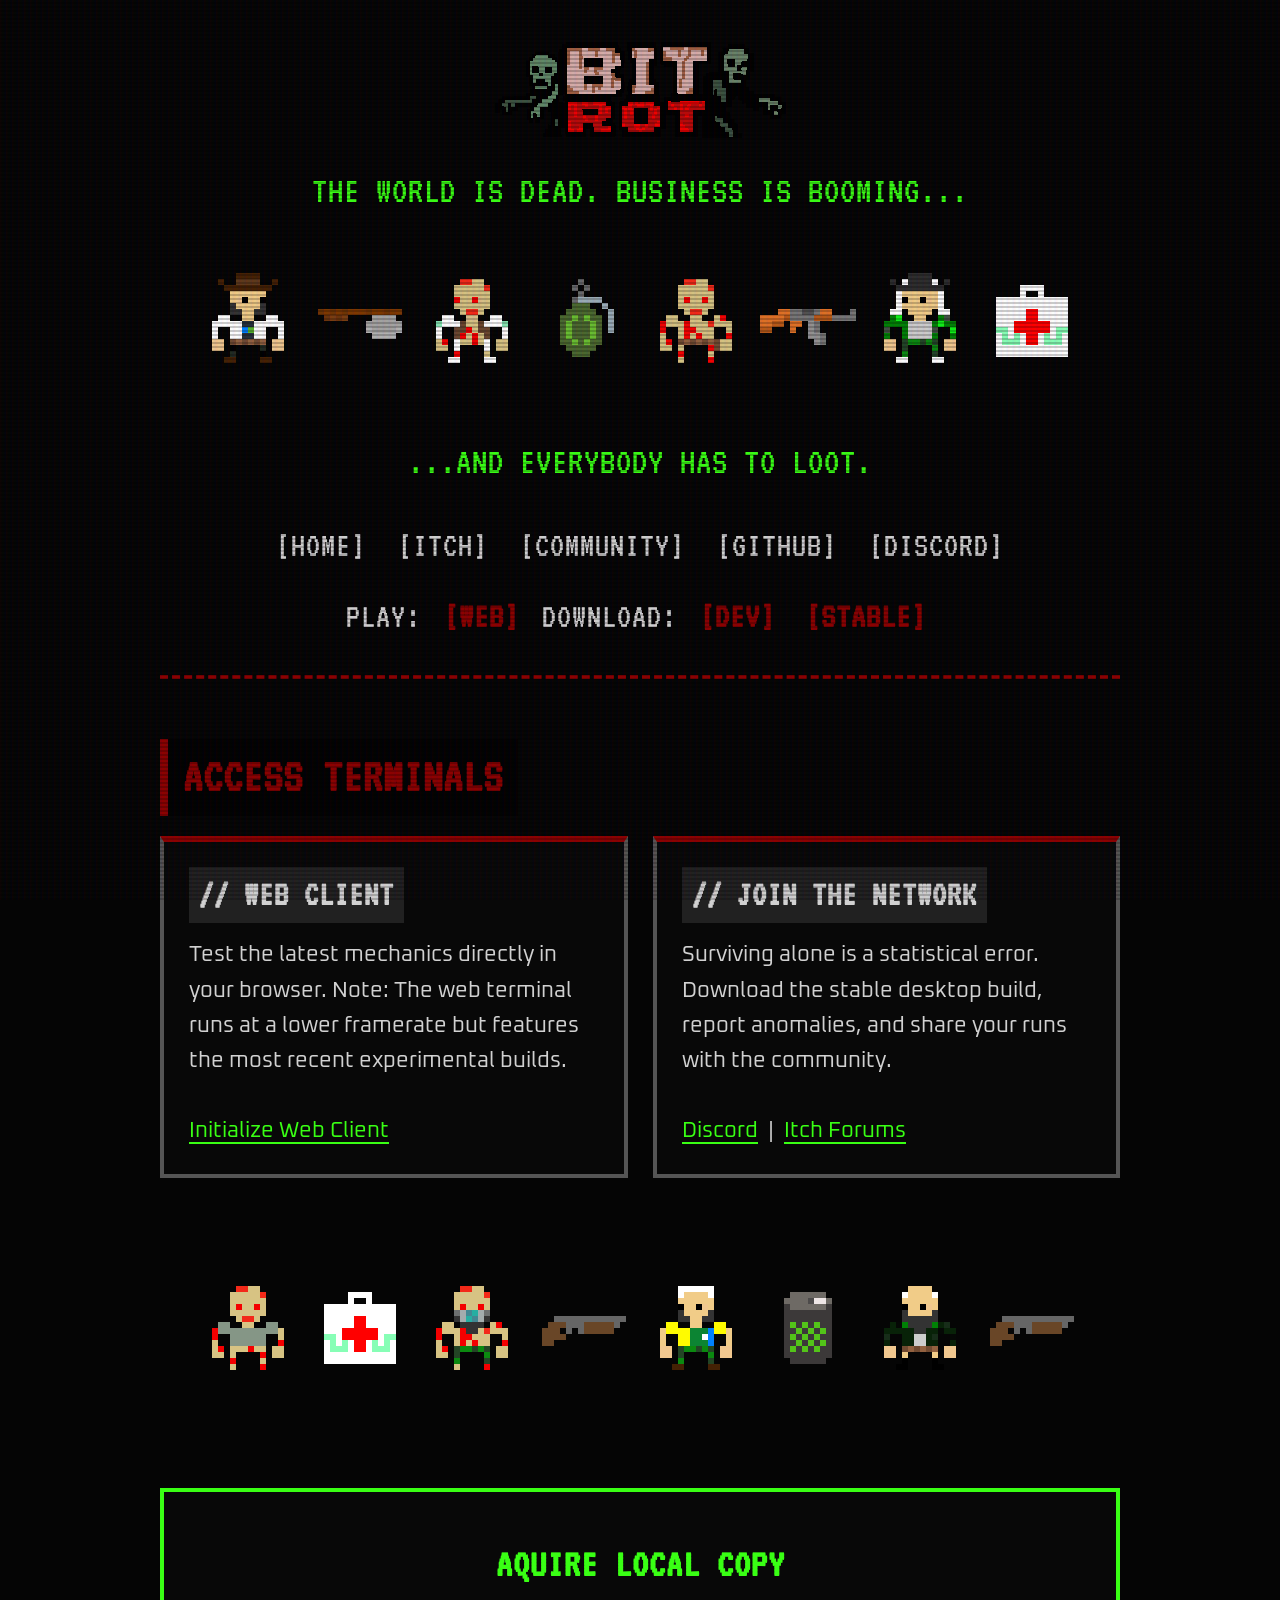
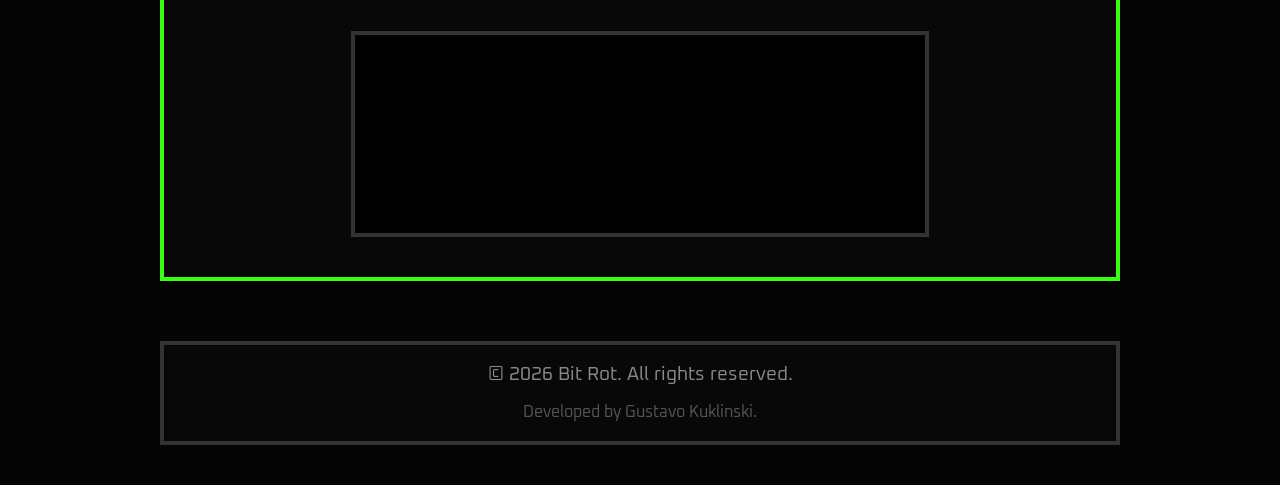
<file: index.html>
<!DOCTYPE html>
<html lang="en">
<head>
    <meta charset="UTF-8">
    <meta name="viewport" content="width=device-width, initial-scale=1.0">
    <title>Bit Rot - Survival RPG</title>
    <link rel="stylesheet" href="style.css">
</head>
<body>
    <div class="crt-overlay"></div>

    <div class="container">
        <header>
            <div class="logo-container">
                <img src="game_doc/icons/logo.png" alt="Bit Rot Logo">
            </div>

            <p class="tagline">THE WORLD IS DEAD. BUSINESS IS BOOMING...</p>
            <div class="sprite-showcase" id="sprite-showcase"></div>
            <p class="tagline">...AND EVERYBODY HAS TO LOOT.</p>

            <nav class="top-nav">
                <a href="index.html">[HOME]</a>
                <a href="https://gustavokuklinski.itch.io/bit-rot/" target="_blank">[ITCH]</a>
                <a href="https://gustavokuklinski.itch.io/bit-rot/community" target="_blank">[COMMUNITY]</a>
                <a href="https://github.com/gustavokuklinski/bit-rot-sdk" target="_blank">[GITHUB]</a>
                <a href="https://discord.gg/ptRJwVjrAV" target="_blank">[DISCORD]</a>
            </nav>
            
            <div class="download-nav">
                PLAY: 
                <a href="web/index.html" target="_blank">[WEB]</a> 

                DOWNLOAD: 
                <a href="https://github.com/gustavokuklinski/bit-rot-sdk/tree/main/dev-builds" target="_blank">[DEV]</a> 
                <a href="https://gustavokuklinski.itch.io/bit-rot/" target="_blank">[STABLE]</a>
            </div>
        </header>

        <section id="community">
            <h2 class="section-title">ACCESS TERMINALS</h2>
            <div class="creator-grid">
                <div class="creator-card">
                    <h3>// WEB CLIENT</h3>
                    <p>Test the latest mechanics directly in your browser. Note: The web terminal runs at a lower framerate but features the most recent experimental builds.<br /><br /><a href="./web/index.html">Initialize Web Client</a></p>
                </div>
                
                <div class="creator-card" id="github">
                    <h3>// JOIN THE NETWORK</h3>
                    <p>Surviving alone is a statistical error. Download the stable desktop build, report anomalies, and share your runs with the community.<br /><br /><a href="https://discord.gg/ptRJwVjrAV">Discord</a> &nbsp;|&nbsp; <a href="https://gustavokuklinski.itch.io/bit-rot/community">Itch Forums</a></p>
                </div>
            </div>
        </section>

        <div class="sprite-showcase" id="sprite-showcase-2"></div>
        
        <section class="cta-section">
            <h2 style="color: var(--accent-green); font-size: 2.5rem; margin-bottom: 10px; text-transform: uppercase;">Aquire Local Copy</h2>
            <div class="itch-embed-container">
                <iframe frameborder="0" src="https://itch.io/embed/3989421?border_width=0&amp;bg_color=141414&amp;fg_color=ffffff&amp;link_color=00f206&amp;border_color=529365" width="550" height="165"><a href="https://gustavokuklinski.itch.io/bit-rot">Bit Rot by Gustavo Kuklinski</a></iframe>
            </div>
        </section>

        <footer>
            <p>&copy; 2026 Bit Rot. All rights reserved.</p>
            <p style="margin-top: 10px; font-size: 1rem; color: #555;">Developed by Gustavo Kuklinski.</p>
        </footer>
    </div>

    <script src="script.js" defer></script>
</body>
</html>
</file>
<file: style.css>
/* Load Google Font for Titles */
@import url('https://fonts.googleapis.com/css2?family=VT323&display=swap');

/* Load the custom local font for Plain Text */
@font-face {
    font-family: 'Oxanium';
    src: url('game_doc/lib/font/Oxanium-Regular.ttf') format('truetype');
    font-weight: normal;
    font-style: normal;
}

:root {
    --bg-color: #050505;
    --text-main: #d1d1d1;
    --accent-red: #8b0000;
    --accent-green: #39ff14;
    --panel-bg: #080808;
    --main-font: 'Oxanium', sans-serif;
    --title-font: 'VT323', monospace;
}

* {
    box-sizing: border-box;
    margin: 0;
    padding: 0;
}

body {
    background-color: var(--bg-color);
    color: var(--text-main);
    font-family: var(--main-font); /* Default text is Oxanium */
    line-height: 1.6;
    font-size: 22px;
    overflow-x: hidden;
}

/* ----------------------------------------- */
/* RANDOMIZED CRT MONITOR FILTER             */
/* ----------------------------------------- */
.crt-overlay {
    position: fixed;
    top: 0; left: 0; right: 0; bottom: 0;
    z-index: 9999;
    pointer-events: none; /* Let clicks pass through to the page */
    background: linear-gradient(rgba(18, 16, 16, 0) 50%, rgba(0, 0, 0, 0.25) 50%), 
                linear-gradient(90deg, rgba(255, 0, 0, 0.06), rgba(0, 255, 0, 0.02), rgba(0, 0, 255, 0.06));
    background-size: 100% 4px, 6px 100%;
    animation: crt-flicker 0.15s infinite, crt-scanlines 10s linear infinite;
    opacity: 0.8;
}

/* Moves the horizontal scanline grid downwards continuously */
@keyframes crt-scanlines {
    0% { background-position: 0 0, 0 0; }
    100% { background-position: 0 100vh, 0 0; }
}

/* Creates irregular opacity flickering and tiny screen "jumps" */
@keyframes crt-flicker {
    0% { opacity: 0.8; transform: translateY(0); }
    5% { opacity: 0.9; transform: translateY(1px); }
    10% { opacity: 0.8; transform: translateY(0); }
    50% { opacity: 0.8; transform: translateY(0); }
    52% { opacity: 0.85; transform: translateY(-1px); }
    54% { opacity: 0.8; transform: translateY(0); }
    95% { opacity: 0.8; transform: translateY(0); }
    96% { opacity: 0.75; transform: translateY(1px); }
    98% { opacity: 0.8; transform: translateY(0); }
    100% { opacity: 0.8; transform: translateY(0); }
}

.container {
    max-width: 1000px;
    margin: 0 auto;
    padding: 40px 20px;
    position: relative;
    z-index: 3; 
}

/* ----------------------------------------- */
/* TYPOGRAPHY (TITLES = VT323)               */
/* ----------------------------------------- */
h1, h2, h3, .tagline, .top-nav a, .download-nav, .cta-section h2 {
    font-family: var(--title-font);
    letter-spacing: 1px;
}

header {
    text-align: center;
    margin-bottom: 60px;
    border-bottom: 4px dashed var(--accent-red);
    padding-bottom: 30px;
}

.logo-container {
    margin-bottom: 20px;
}

.logo-container img {
    max-width: 300px;
    height: auto;
    image-rendering: pixelated;
    display: block;
    margin: 0 auto;
}

.tagline {
    color: var(--accent-green);
    font-size: 2.4rem;
    margin-top: 10px;
}

.top-nav {
    margin-top: 25px;
    font-size: 2.2rem;
}

.top-nav a {
    color: var(--text-main);
    text-decoration: none;
    margin: 0 12px;
    transition: color 0.1s;
}

.top-nav a:hover {
    color: var(--accent-green);
    background: #000;
}

.download-nav {
    margin-top: 15px;
    font-size: 2.2rem;
    color: var(--text-main);
}

.download-nav a {
    color: var(--accent-red);
    text-decoration: none;
    margin: 0 8px;
    font-weight: bold;
}

.download-nav a:hover {
    color: #fff;
    background: var(--accent-red);
}

.section-title {
    color: var(--accent-red);
    font-size: 3rem;
    margin-bottom: 20px;
    border-left: 8px solid var(--accent-red);
    padding-left: 15px;
    background: rgba(0,0,0,0.5);
    display: inline-block;
    padding-right: 15px;
}

/* 8-BIT UI PANEL STYLING */
.lore-box {
    background: var(--panel-bg);
    border: 4px solid var(--text-main);
    padding: 30px;
    margin-bottom: 50px;
}

.lore-box:hover {
    border-color: var(--accent-red);
}

.lore-box p {
    margin-bottom: 15px;
}

.factions {
    color: #aaa;
    font-style: italic;
    font-family: var(--title-font);
    font-size: 1.5rem;
}

.objectives {
    display: grid;
    grid-template-columns: repeat(auto-fit, minmax(300px, 1fr));
    gap: 25px;
    margin-bottom: 50px;
}

.objective-card {
    background: var(--panel-bg);
    border: 4px solid var(--accent-green);
    padding: 20px;
}

.objective-card:hover {
    background: #111;
}

.objective-card h3 {
    color: var(--accent-green);
    margin-bottom: 10px;
    font-size: 2.2rem;
    border-bottom: 2px solid #333;
    padding-bottom: 5px;
}

/* Procedural Sprites Section */
.sprite-showcase {
    display: flex;
    flex-wrap: wrap;
    gap: 20px;
    justify-content: center;
    align-items: center;
    padding: 40px;
    margin-bottom: 0px;
    min-height: 200px;
}

.character-sprite, .item-sprite {
    position: relative;
    width: 32px;  
    height: 32px;
    transform: scale(3); 
    margin: 30px; 
    image-rendering: pixelated; 
}

/* Character layered images */
.character-sprite img {
    position: absolute;
    top: 0;
    left: 0;
    width: 100%;
    height: 100%;
    image-rendering: pixelated;
}

/* Independent item styles */
.item-sprite img {
    position: absolute;
    top: 0;
    left: 0;
    width: 100%;
    height: 100%;
    object-fit: contain;
    image-rendering: pixelated;
}

/* Streamer & Modder Section */
.creator-grid {
    display: grid;
    grid-template-columns: repeat(auto-fit, minmax(400px, 1fr));
    gap: 25px;
    margin-bottom: 50px;
}

.creator-card {
    background: var(--panel-bg);
    border: 4px solid #555;
    padding: 25px;
    border-top: 6px solid var(--accent-red);
}

.creator-card h3 {
    color: var(--text-main);
    margin-bottom: 15px;
    font-size: 2.2rem;
    background: rgba(255,255,255,0.1);
    display: inline-block;
    padding: 0 10px;
}

.creator-card a {
    color: var(--accent-green);
    text-decoration: none;
    border-bottom: 2px solid var(--accent-green);
}

.creator-card a:hover {
    background: var(--accent-green);
    color: #000;
}

.features-list {
    list-style: none;
    margin-bottom: 50px;
    background: var(--panel-bg);
    border: 4px solid var(--text-main);
    padding: 30px;
}

.features-list li {
    margin-bottom: 20px;
    padding-left: 25px;
    position: relative;
}

.features-list li::before {
    content: ">";
    position: absolute;
    left: 0;
    color: var(--accent-red);
    font-weight: bold;
}

.features-list strong {
    color: #fff;
    background: rgba(139, 0, 0, 0.3);
    padding: 0 5px;
}

.cta-section {
    text-align: center;
    margin-top: 60px;
    padding: 40px;
    background: var(--panel-bg);
    border: 4px solid var(--accent-green);
}

.itch-embed-container {
    margin-top: 25px;
    display: flex;
    justify-content: center;
    border: 4px solid #333;
    background: #000;
    padding: 10px;
    display: inline-block;
}

footer {
    text-align: center;
    margin-top: 60px;
    font-size: 1.2rem;
    color: #888;
    background-color: var(--panel-bg);
    border: 4px solid #333;
    padding: 15px;
}
</file>
